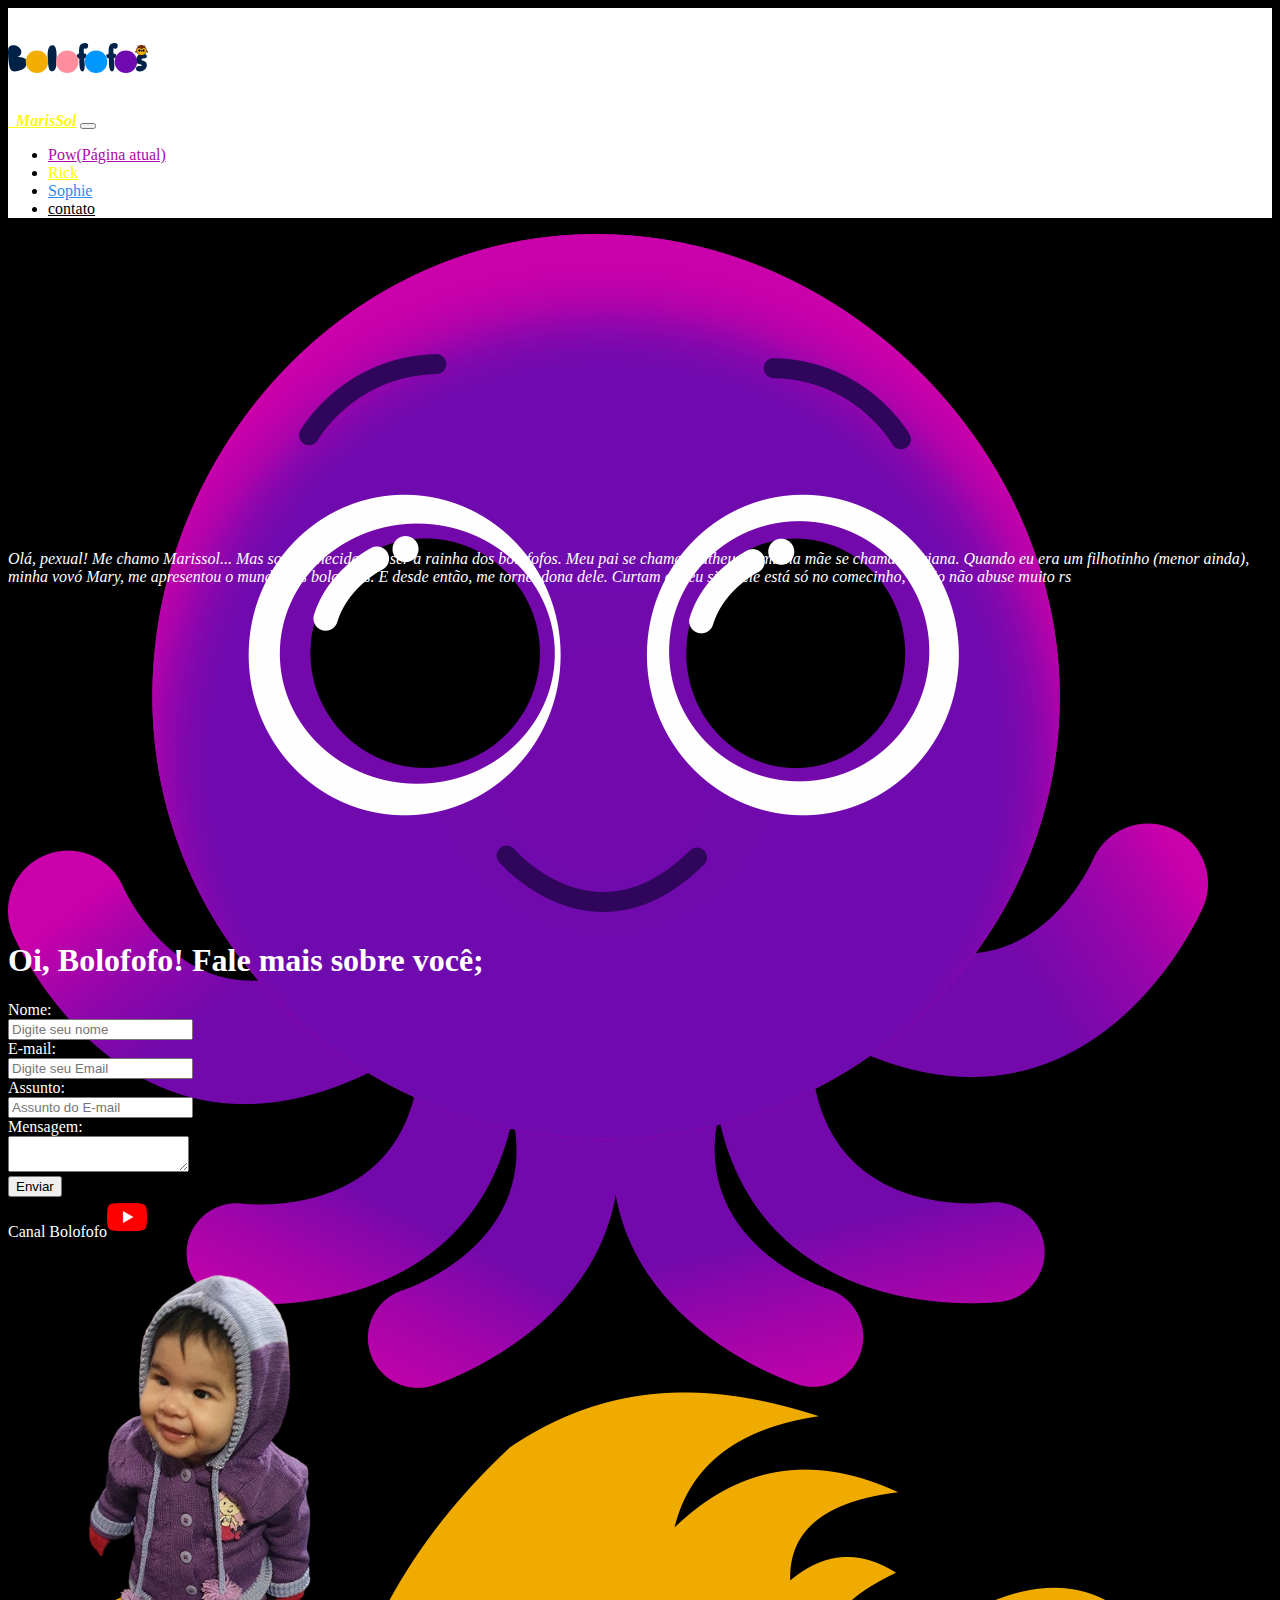
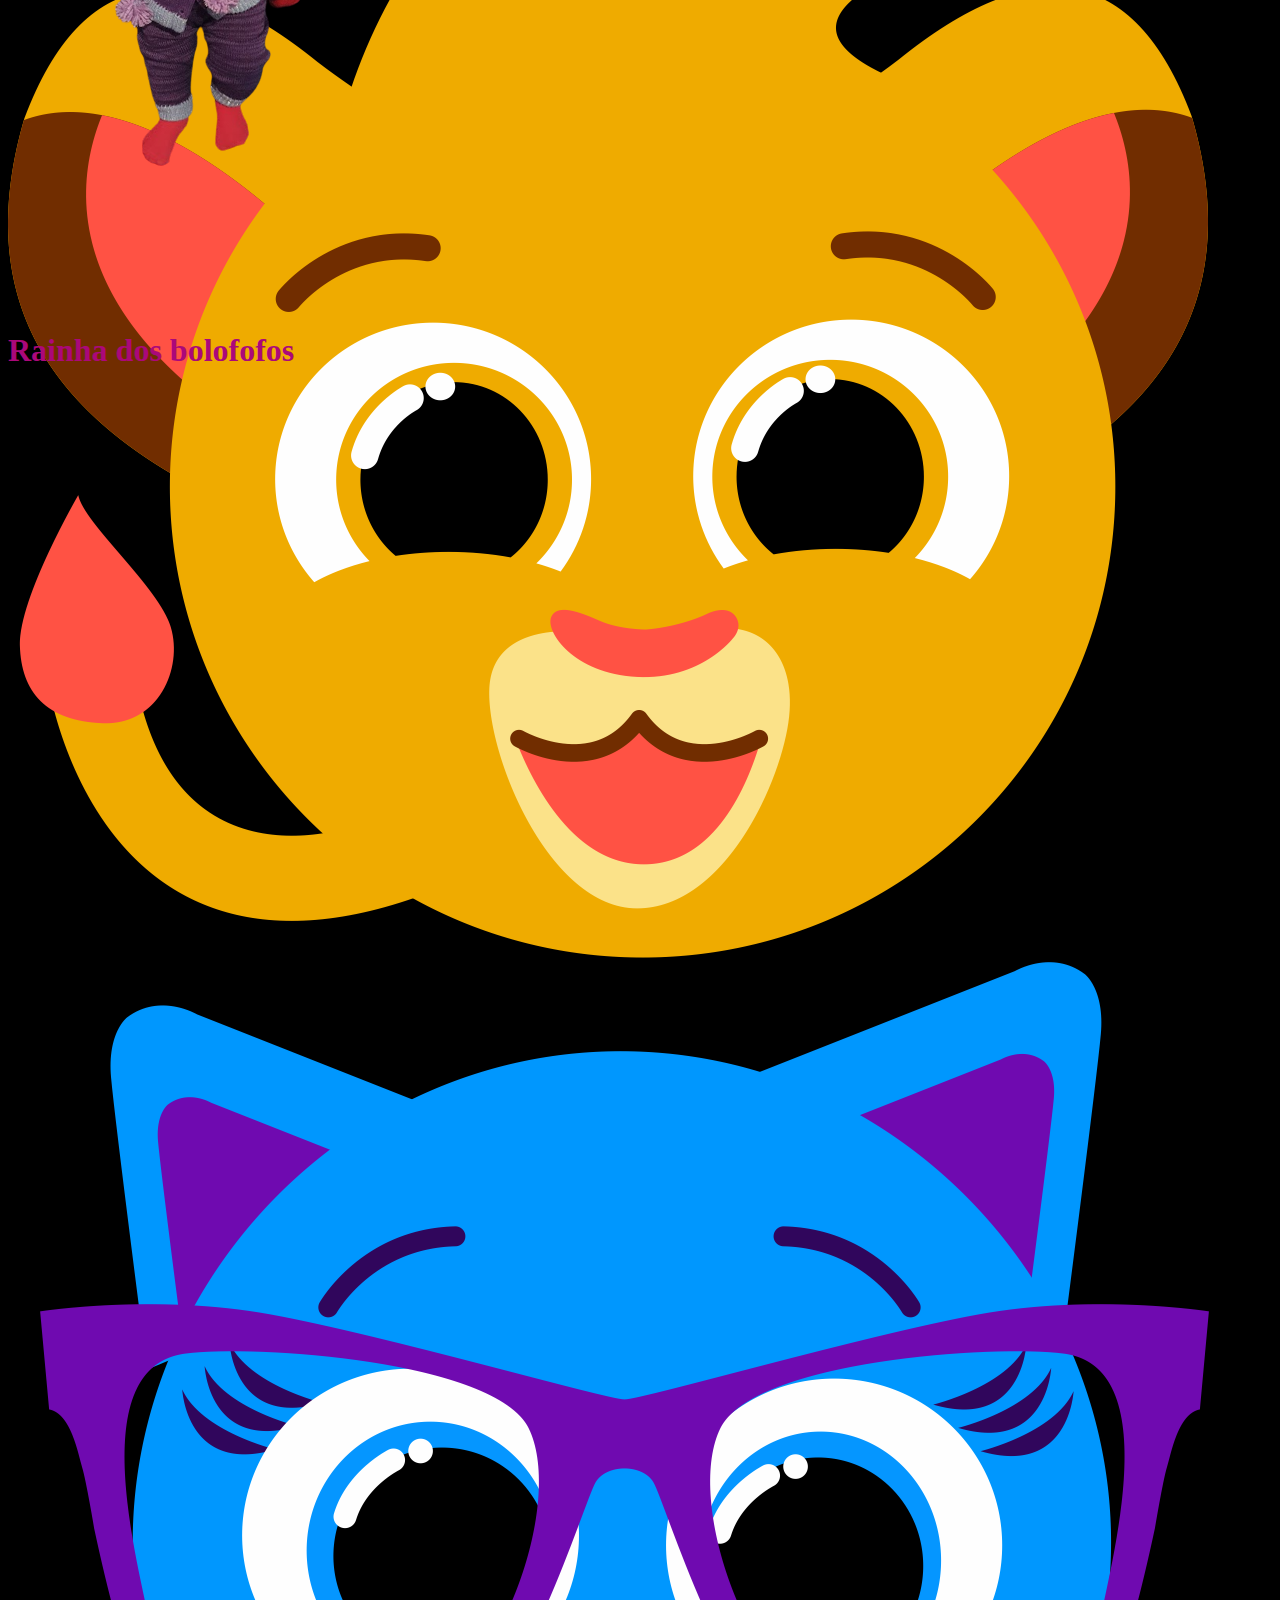
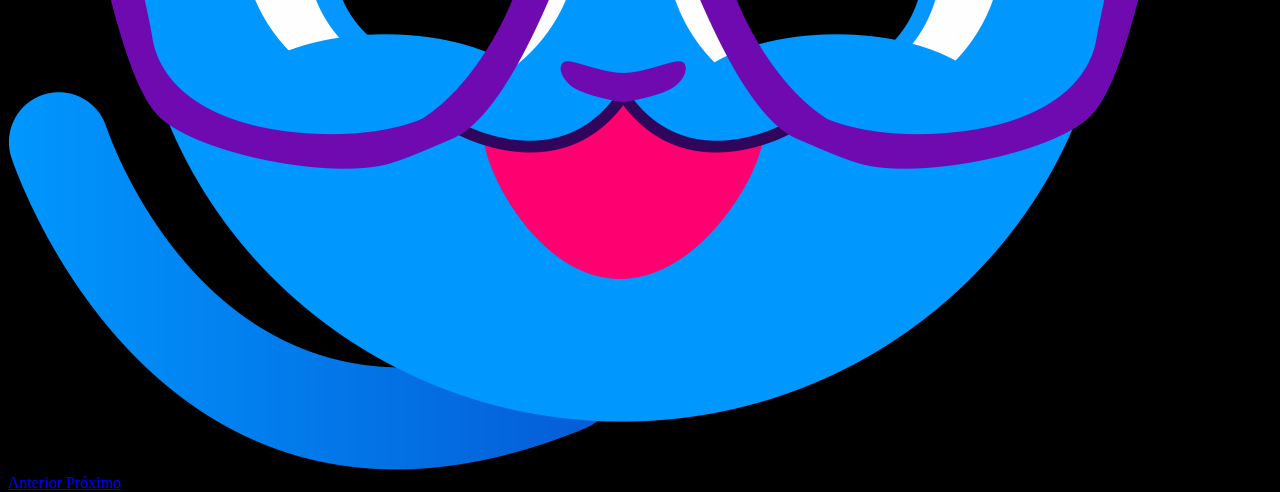
<file: index.html>
<!DOCTYPE html>
<html lang="pt-br">

<head>
    <meta charset="UTF-8">
    <meta http-equiv="X-UA-Compatible" content="IE=edge">
    <meta name="viewport" content="width=device-width, initial-scale=1.0">
    <link rel="stylesheet" href="https://stackpath.bootstrapcdn.com/bootstrap/4.1.3/css/bootstrap.min.css"
        integrity="sha384-MCw98/SFnGE8fJT3GXwEOngsV7Zt27NXFoaoApmYm81iuXoPkFOJwJ8ERdknLPMO" crossorigin="anonymous">
    <title>Bolofofos</title>
    <link rel="stylesheet" href="assets/css/style.css">
    <style>
        body {
            background-color: black;
        }
    </style>
</head>

<body>
    <div>
        <nav class="navbar navbar-expand-lg navbar-primary" style="background-color: white;">
            <div>
                <img class="tm-social" src="assets/img/svg-colado-792x170.svg">
            </div>
            <a class="navbar-brand menu" style="color: rgb(250, 250, 13); font-weight: bold; font-style: oblique;"
                href="#">&nbsp; MarisSol</a>
            <button class="navbar-toggler" type="button" data-toggle="collapse" data-target="#navbarNav"
                aria-controls="navbarNav" aria-expanded="false" aria-label="Alterna navegação">
                <span class="navbar-toggler-icon"></span>
            </button>
            <div class="collapse navbar-collapse" id="navbarNav">
                <ul class="navbar-nav">
                    <li class="nav-item active menu">
                        <a class="nav-link" style="color: rgb(167, 12, 167);" href="#">Pow<span class="sr-only">(Página
                                atual)</span></a>
                    </li>
                    <li class="nav-item menu">
                        <a class="nav-link" style="color: yellow;" href="#">Rick</a>
                    </li>
                    <li class="nav-item menu">
                        <a class="nav-link" style="color: rgb(48, 139, 243);" href="#">Sophie</a>
                    </li>
                    <li class="nav-item menu">
                        <a class="nav-link disabled" style="color: black;" href="#">contato</a>
                    </li>
                </ul>
            </div>
    </div>
    </nav>
    <div class="container-fluid">
        <div class="row">
            <div class="col-md-6">
                <div id="carouselExampleControls" class="carousel slide bolofofo" data-ride="carousel">
                    <div class="carousel-inner">
                        <div class="carousel-item active">
                            <img class="d-block w-50 h-50" src="assets/img/bolofofos-pow-png-01.png"
                                alt="Primeiro Slide">
                        </div>
                        <div class="carousel-item">
                            <img class="d-block w-50 h-50" src="assets/img/bolofofos-rick-png-01.png"
                                alt="Segundo Slide">
                        </div>
                        <div class="carousel-item">
                            <img class="d-block w-50 h-50 " src="assets/img/bolofofos-sophie-png-02.png"
                                alt="Terceiro Slide">
                        </div>
                    </div>
                    <a class="carousel-control-prev" href="#carouselExampleControls" role="button" data-slide="prev">
                        <span class="carousel-control-prev-icon" aria-hidden="true"></span>
                        <span class="sr-only">Anterior</span>
                    </a>
                    <a class="carousel-control-next" href="#carouselExampleControls" role="button" data-slide="next">
                        <span class="carousel-control-next-icon" aria-hidden="true"></span>
                        <span class="sr-only">Próximo</span>
                    </a>
                </div>
            </div>

            <div class="col-md-6" style="color: white">
                <p style="font-style: italic;">Olá, pexual! Me chamo Marissol... Mas sou conhecida por ser a rainha dos bolofofos.
                    Meu pai se chama Matheus, e minha mãe se chama Mariana. Quando eu era um filhotinho (menor ainda), minha vovó Mary,
                    me apresentou o mundo dos bolofofos. E desde então, me tornei dona dele. 
                    Curtam o meu site! Ele está só no comecinho, então não abuse muito rs </p>
            </div>
        </div>
        <div class="row">
            <div class="col-md-6">
                <iframe width="560" height="315" src="https://www.youtube.com/embed/UOKWBIvHzlk"
                    title="YouTube video player" frameborder="0"
                    allow="accelerometer; autoplay; clipboard-write; encrypted-media; gyroscope; picture-in-picture"
                    allowfullscreen></iframe>
            </div>
        </div>
    </div>
    <div class="container-fluid">
        <div class="row">
            <div class="col-md-6">
                <div>
                    <h1 style="color:white">Oi, Bolofofo! Fale mais sobre você;</h1>
                    <div style="color:white">
                        <form>
                            <label>Nome: </label>
                            <br>
                            <input placeholder="Digite seu nome">
                            <br>
                            <label>E-mail:</label>
                            <br>
                            <input placeholder="Digite seu Email">
                            <br>
                            <label>Assunto: </label>
                            <br>
                            <input placeholder="Assunto do E-mail">
                            <br>
                            <label>Mensagem:</label>
                            <br>
                            <textarea></textarea>
                            <br>
                            <button>Enviar</button>
                            <br>
                            <label>Canal Bolofofo<a href="https://www.youtube.com/channel/UCDloohi99BTt-vEDDVqiuPw"><img
                                        class="tm-logo" src="assets/img/youtube.png" alt="Logo do youtube"></a>
                                </a>
                            </label>
                        </form>
                    </div>
                </div>
            </div>
            <div class="col-md-6">
                <img src="assets/img/20220520_223111_0_-removebg-preview.png">
                <h1 style="color:rgb(171, 8, 122)">Rainha dos bolofofos</h1>
            </div>
        </div>
    </div>




    <script src="https://code.jquery.com/jquery-3.3.1.slim.min.js"
        integrity="sha384-q8i/X+965DzO0rT7abK41JStQIAqVgRVzpbzo5smXKp4YfRvH+8abtTE1Pi6jizo"
        crossorigin="anonymous"></script>
    <script src="https://cdnjs.cloudflare.com/ajax/libs/popper.js/1.14.3/umd/popper.min.js"
        integrity="sha384-ZMP7rVo3mIykV+2+9J3UJ46jBk0WLaUAdn689aCwoqbBJiSnjAK/l8WvCWPIPm49"
        crossorigin="anonymous"></script>
    <script src="https://stackpath.bootstrapcdn.com/bootstrap/4.1.3/js/bootstrap.min.js"
        integrity="sha384-ChfqqxuZUCnJSK3+MXmPNIyE6ZbWh2IMqE241rYiqJxyMiZ6OW/JmZQ5stwEULTy"
        crossorigin="anonymous"></script>
    <script src="assets/js/script.js"></script>
</body>

</html>
</file>
<file: assets/css/style.css>
.tm-social {
    width: 140px;
    height: 100px;
}
.tm-logo{
    width: 40px;
    height: 40px;
}

.tamanho:hover {
    width: 415px;
    height: 259px;
    transition-duration: 3s;
    transition-delay: 50ms;
}
.menu:hover{
    text-decoration: none;
    color: rgb(59, 58, 58);
    font-size: 30px;
}

.bolofofo{
    width: 600px;
    height: 300px;
}

.meio{
  
    flex-flow: row;
    justify-content: center;
    align-items: center;
}
</file>
